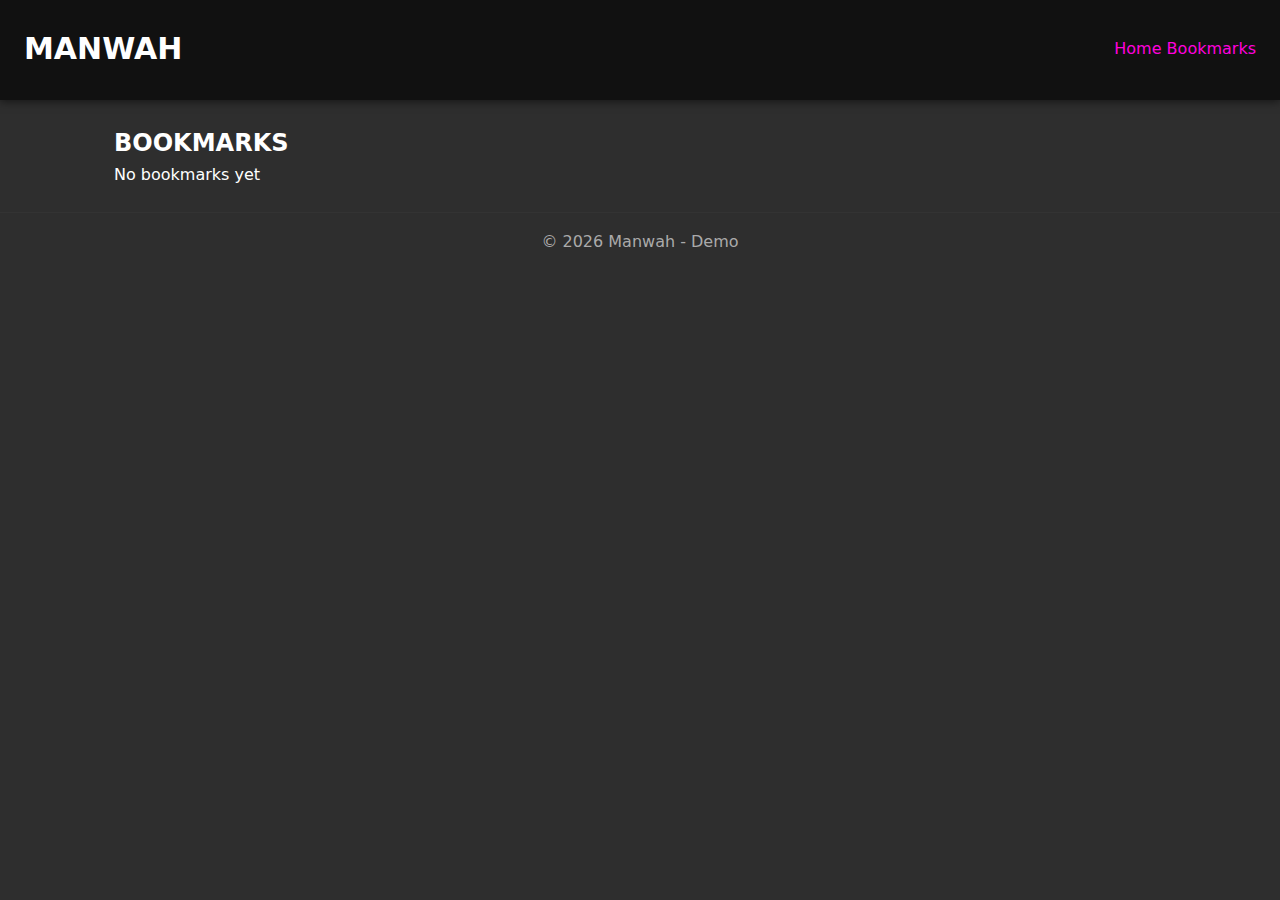
<file: manwah_web/bookmark.html>
<!DOCTYPE html>
<html lang="en">
<head>
<meta charset="UTF-8">
<meta name="viewport" content="width=device-width, initial-scale=1">
<title>Manwah - Bookmarks</title>
<link rel="stylesheet" href="assets/css/style.css">
</head>
<body>

<header class="site-header">
    <div class="brand"><a href="index.html">MANWAH</a></div>
    <nav class="menu">
        <a href="index.html">Home</a>
        <a href="bookmark.html" class="active">Bookmarks</a>
    </nav>
</header>

<main class="container">
    <section>
        <h2>BOOKMARKS</h2>
        <div id="bookmarkList" class="series-list"></div>
    </section>
</main>

<footer class="site-footer">&copy; <span id="year"></span> Manwah - Demo</footer>

<script src="assets/js/main.js"></script>
<script>
document.getElementById('year').textContent = new Date().getFullYear();

// Load bookmarks
const bookmarkList = document.getElementById('bookmarkList');
const bookmarks = DB.get('bookmarks', []);

// Access MANWAH series list
const allSeries = window.MANWAH.series;

if (bookmarks.length === 0) {
    bookmarkList.innerHTML = "<p>No bookmarks yet</p>";
} else {
    bookmarks.forEach(seriesId => {
        const s = allSeries.find(x => x.id === seriesId);
        if (!s) return; // Skip if not found

        // Build a real series card (same style as home page)
        const card = document.createElement('div');
        card.className = "series-card";
        card.innerHTML = `
            <img src="${s.cover}" alt="${s.title}">
            <strong>${s.title}</strong>
        `;
        
        card.onclick = () => {
            location.href = "series.html#" + s.id;
        };

        bookmarkList.appendChild(card);
    });
}
</script>

</body>
</html>
</file>
<file: manwah_web/assets/css/style.css>
:root {
  --accent: #ffffff;
  --accent-dark: #1111;
  --muted: #aaa;           
  --bg: #2e2e2e;           
  --header-bg: #111;       
  --card-bg: #3a3a3a;     
  --card-hover: #444;    
  --card-text: #eee;      
  --shadow-light: rgba(0,0,0,0.3);
  --shadow-medium: rgba(0,0,0,0.5);
  --radius: 20px;
  --transition: 0.3s;
}
a {
  color: rgb(255, 1, 221);       
  text-decoration: none;
  transition: color var(--transition);
}

a:hover {
  color: var(--accent); 
}

* {
  margin: 0;
  padding: 0;
  box-sizing: border-box;
}

body {
  font-family: 'Inter', system-ui, Arial, Helvetica, sans-serif;
  background: var(--bg);
  color: #fff;
  line-height: 1.6;
}

/* ===============================
HEADER
=============================== */
.site-header {
  display: flex;
  align-items: center;
  justify-content: space-between;
  padding: 25px 24px;
  background: var(--header-bg);
  border-bottom: 2px solid #111;
  position: sticky;
  top: 0;
  z-index: 100;
  box-shadow: 0 2px 8px var(--shadow-medium);
  transition: var(--transition);
}

.site-header.small {
  padding: 10px 16px;
}

.brand a {
  font-weight: 800;
  font-size: 30px;
  color: white;
  text-decoration: none;
  background: none;
  border: none;
}

.brand a:hover {
  background: none;
  color: rgb(255, 1, 221);
  border: none;
  text-shadow:
    0 0 8px black,
    0 0 15px black,
    0 0 20px black;
}

/* Header toggle button */
.header-toggle-btn {
  position: absolute;
  bottom: -10px; 
  left: 50%;
  transform: translateX(-50%);
  width: 32px;
  height: 38px;
  border:#111 solid 0px;
  border-radius: 0%;
  background: none;
  display: flex;
  align-items: center;
  justify-content: center;
  cursor: pointer;
  transition: transform 0.3s;
}

.header-toggle-btn img {
  width: 25px;
  height: 25px;
  object-fit: contain;
  position: relative;
  bottom: 3px; 
}


.site-header.hidden-header {
  transform: translateY(-100%);
  transition: transform 0.3s;
}

/* ===============================
SEARCH BAR
=============================== */
.search-wrap {
  flex: 1;
  display: flex;
  gap: 8px;
  margin-left: 20px;
  margin-right: 20px;
}

.search-wrap input {
  flex: 1;
  padding: 10px 12px;
  border: 1px solid #555;
  border-radius: var(--radius);
  outline: none;
  background: #333;
  color: #fff;
  transition: var(--transition);
}

.search-wrap input:focus {
  border-color: var(--accent);
  box-shadow: 0 0 6px var(--accent-dark);
}

.search-wrap button {
  padding: 10px 16px;
  border-radius: var(--radius);
  border: 1px solid #555;
  background: #555;
  color: #fff;
  cursor: pointer;
  transition: var(--transition);
}

.search-wrap button:hover {
  background: var(--accent-dark);
  transform: translateY(-2px);
}

/* =============================== MENU =============================== */
.menu {
  position: relative;
}

.hamburger {
  font-weight: 800;
  font-size: 30px;
  color: white;
  text-decoration: none;
  background: none;
  border: none;
}
.hamburger:hover {
  background: none;
  color: rgb(255, 1, 221);
  border: none;
  text-shadow:
    0 0 8px black,
    0 0 15px black,
    0 0 20px black;
}
.menu-panel {
  position: fixed;
  right:0px;
  top: 80px;
  background: #111; 
  border: 1px solid #111;     
  padding: 20px;
  border-radius: 20px;
  min-width: 350px;
  min-height: 800px;
  z-index: 999;
}

.menu-panel a {
  display: block;
  padding: 10px;
  text-decoration: none;
  color: white;  
  border-radius: var(--radius);
  transition: var(--transition);
}

.menu-panel a:hover {
  background: var(--card-hover);
  color: rgb(255, 1, 221);    
}

.hidden {
  display: none;
}

/* =============================== CONTAINER =============================== */
.container {
  padding: 24px;
  display: grid;
  gap: 24px;
  max-width: 1100px;
  margin: 0 auto;
}

/* =============================== SERIES LIST CARDS =============================== */
.series-list {
  display: flex;
  flex-wrap: wrap;
  gap: 16px;
}

.series-card {
  width: 140px;
  border: 1px solid #555;       
  padding: 8px;
  border-radius: var(--radius);
  text-align: center;
  background: var(--card-bg);   
  box-shadow: 0 4px 12px var(--shadow-light);
  cursor: pointer;
  transition: var(--transition);
  color: rgb(255, 255, 255);    
}

.series-card:hover {
  transform: translateY(-5px) scale(1.05);
  box-shadow: 0 10px 20px var(--shadow-medium);
  background: #111; 
  border-color: rgb(255, 1, 221); 
  box-shadow: 0 0 20px rgb(255, 1, 221);
}

.series-card img {
  width: 100%;
  height: 180px;
  object-fit: cover;
  border-radius: var(--radius);
}

/* =============================== SERIES DETAILS =============================== */
.series-detail {
  display: flex;
  gap: 20px;
  align-items: flex-start;
  padding: 20px;
  background: var(--card-bg);    
  border-radius: var(--radius);
  box-shadow: 0 4px 12px var(--shadow-light);
  color: var(--card-text);     
}

.cover-small {
  width: 160px;
  height: 220px;
  object-fit: cover;
  border-radius: var(--radius);
}

.series-meta {
  max-width: 640px;
  color: var(--card-text);     
}

.series-detail {
  display: flex;
  gap: 20px;
  align-items: flex-start;
  padding: 20px;
  background: var(--card-bg);
  border-radius: var(--radius);
  box-shadow: 0 4px 12px var(--shadow-light);
  color: var(--card-text);
}

.cover-small {
  width: 160px;
  height: 220px;
  object-fit: cover;
  border-radius: var(--radius);
}

.series-meta {
  max-width: 640px;
  color: var(--card-text);
}

/* ===============================
CHAPTER LIST
=============================== */
.chapter-list li {
  padding: 10px 12px;
  border-bottom: 1px solid #555;
  cursor: pointer;
  transition: var(--transition);
  color: var(--card-text);
}

.chapter-list li:hover {
  background: var(--card-hover);
}

/* ===============================
COMMENTS
=============================== */
.comment {
  padding: 10px 12px;
  border: 1px solid #555;
  margin-bottom: 12px;
  border-radius: var(--radius);
  background: var(--card-bg);
  box-shadow: 0 2px 8px var(--shadow-light);
  color: var(--card-text);
}

/* ===============================
       Reader UI & Buttons
    ================================ */
    .reader-ui {
      padding: 20px;
      max-width: 900px;
      margin: 20px auto;
      background: var(--card-bg);
      border-radius: var(--radius);
      box-shadow: 0 6px 16px var(--shadow-light);
      color: var(--card-text);
    }

    .reader-content img {
      max-width: 100%;
      height: auto;
      border-radius: var(--radius);
      display: block;
      margin: 10px auto;
    }

    .reader-header {
      text-align: center;
      margin-bottom: 20px;
      color: #fff;
    }

    .reader-nav {
      display: flex;
      justify-content: space-between;
      width: 100%;
      margin: 16px 0;
      padding: 0 10px;
      box-sizing: border-box;
    }

    .reader-nav .btn {
      flex: 1;
      padding: 12px;
      border-radius: var(--radius);
      border: none;
      background: #111, #111;
      color: #000;
      font-weight: 600;
      cursor: pointer;
      transition: all 0.3s;
      box-shadow: 0 6px 16px var(--shadow-medium);
      font-size: 16px;

 
  margin: 16px 0;  
    }

    .reader-nav .btn:first-child {
      margin-right: 10px;
    }

    .reader-nav .btn:hover {
      background: #111;
    border: rgb(255, 1, 221)solid 1px;
    color:rgb(255, 1, 221);
    box-shadow: 0 0 20px rgb(255, 1, 221);
    }



/* COMMENTS IN READER */
.reader-comments textarea {
  width: 100%;
  height: 80px;
  margin-top: 8px;
  padding: 10px;
  border-radius: var(--radius);
  border: 1px solid #555;
  background: var(--card-bg);
  color: #fff;
  resize: vertical;
}

/* ===============================
AUTH PAGES (SIGNIN/SIGNUP)
=============================== */
.auth-container {
  max-width: 420px;
  margin: 60px auto;
  padding: 32px 28px;
  border-radius: var(--radius);
  background: var(--card-bg);
  box-shadow: 0 12px 24px var(--shadow-light);
  color: var(--card-text);
  transition: transform var(--transition);
}

.auth-container h2 {
  margin-bottom: 24px;
  font-size: 28px;
  color: var(--accent);
  text-shadow: 0 0 4px var(--accent-dark);
  text-align: center;
}

label {
  display: block;
  margin-bottom: 12px;
  font-weight: 500;
  color: var(--card-text);
}

input {
  width: 100%;
  padding: 12px;
  border-radius: var(--radius);
  border: 1px solid #555;
  outline: none;
  font-size: 16px;
  background: var(--card-bg);
  color: #fff;
}

input:focus {
  border-color: var(--accent);
  box-shadow: 0 0 8px var(--accent-dark);
}

.btn {
  flex: 1;
      padding: 12px;
      border-radius: var(--radius);
      border: none;
      background: #111, #111;
      color: #000;
      font-weight: 600;
      cursor: pointer;
      transition: all 0.3s;
      box-shadow: 0 6px 16px var(--shadow-medium);
      font-size: 16px;

 
  margin: 16px 0;  
}
.btn:hover {
    background: #111;
    border: rgb(255, 1, 221)solid 1px;
    color:rgb(255, 1, 221);
    box-shadow: 0 0 20px rgb(255, 1, 221);
    }

/* ===============================
FOOTER
=============================== */
.site-footer {
  padding: 16px 20px;
  text-align: center;
  color: var(--muted);
  border-top: 1px solid #333;
}

/* UI Toggle */
.ui-toggle {
  margin-bottom: 12px;
}

.hide-ui .site-header,
.hide-ui .reader-comments {
  display: none;
}


/* ===============================
RESPONSIVE
=============================== */
@media (max-width: 700px) {
  .series-detail {
    flex-direction: column;
    align-items: center;
  }

  .cover-small {
    width: 100%;
    max-width: 320px;
  }

  .search-wrap {
    flex-direction: column;
  }

  .search-wrap input,
  .search-wrap button {
    width: 100%;
  }

  .auth-container {
    margin: 40px 16px;
    padding: 24px 20px;
  }
}
</file>
